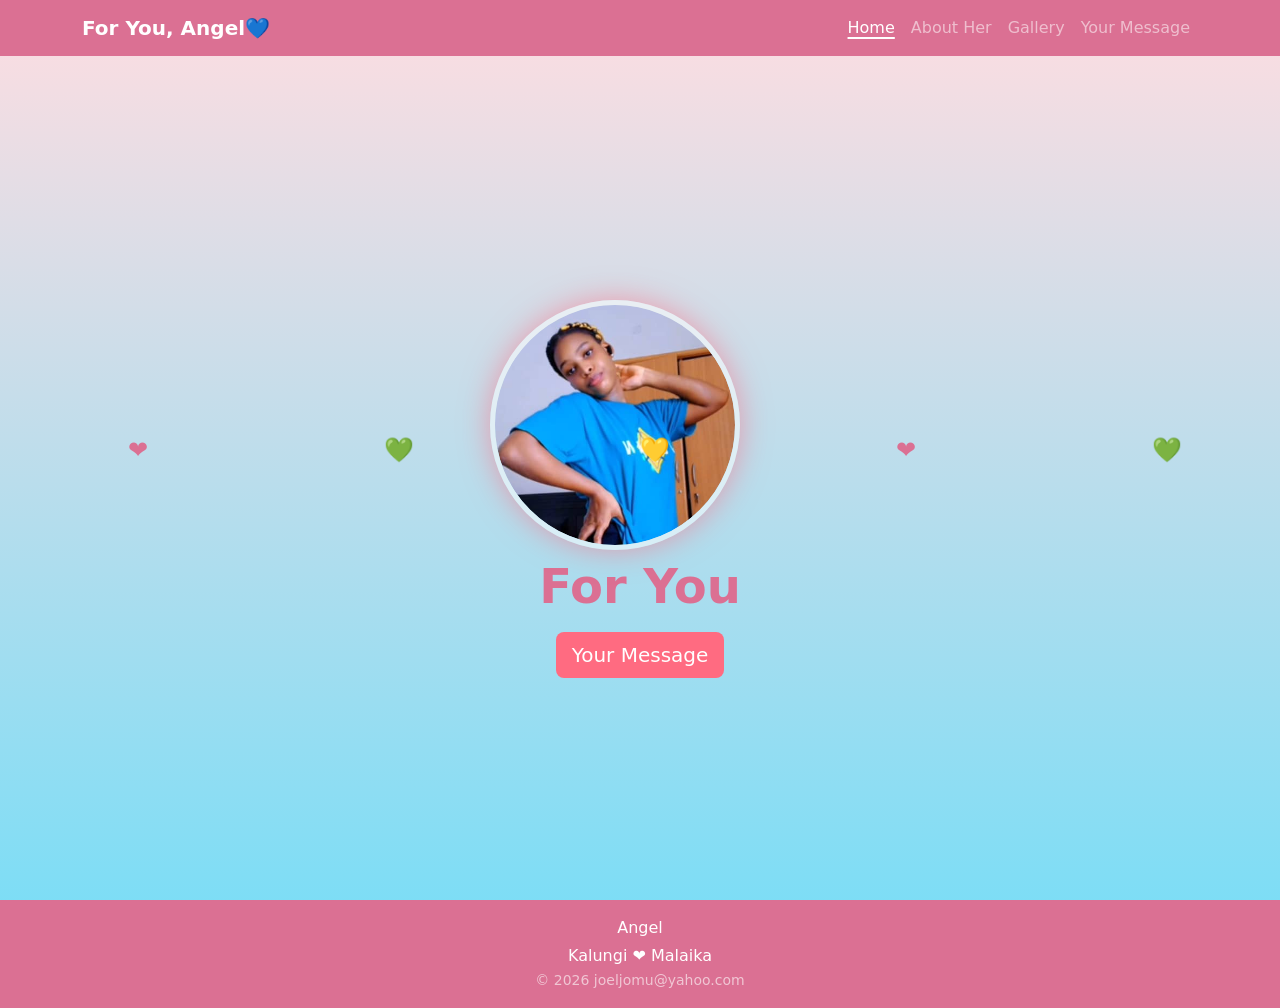
<file: index.html>
<!DOCTYPE html>
<html lang="en">

<head>
    <meta charset="UTF-8">
    <meta name="viewport" content="width=device-width, initial-scale=1.0">
    <title>Angel</title>
    <link rel="stylesheet" href="bootstrap.css">
    <link rel="stylesheet" href="style.css">
</head>

<body>
    <header>
        <nav class="navbar navbar-expand-lg navbar-dark fixed-top">
            <div class="container">
                <a class="navbar-brand fw-bold" href="#">For You, Angel<span class="heart">&#128153;</span></a>
                <!-- &#10084;&#65039; for red heart,  &#x1F49A;- for green heart-->
                <button class="navbar-toggler" type="button" data-bs-toggle="collapse" data-bs-target="#navbarContent">
                    <span class="navbar-toggler-icon"></span>
                </button>

                <div class="collapse navbar-collapse justify-content-end" id="navbarContent">
                    <ul class="navbar-nav">
                        <li class="nav-item">
                            <a class="nav-link active" href="index.html">Home</a>
                        </li>
                        <li class="nav-item">
                            <a class="nav-link" href="about_her.html">About Her</a>
                        </li>
                        <li class="nav-item">
                            <a class="nav-link" href="gallery.html">Gallery</a>
                        </li>
                        <li class="nav-item">
                            <a class="nav-link" href="message.html">Your Message</a>
                        </li>
                    </ul>
                </div>
            </div>
        </nav>
    </header>
    <main>
        <section id="home" class="hero-section d-flex align-items-center text-center">
            <div class="text-pic">
                <div class="col-md-6 mb-md-0">
                    <div class="pic-frame">
                        <img src="assets/images/angel.png" alt="angel-pic" class="img-fluid rounded-circle">
                    </div>
                </div>
                <div class="container">
                    <h1 class="hero-title mb-0 mt-2">For You</h1>
                    <a href="message.html" class="btn btn-pink btn-lg mt-3">Your Message</a>
                </div>
            </div>
            <span class="floating-heart" style="left:10%; animation-delay:0s;">❤️</span>
            <span class="floating-heart" style="left:30%; animation-delay:1s;">💚</span>
            <span class="floating-heart" style="left:50%; animation-delay:2s;">💛</span>
            <span class="floating-heart" style="left:70%; animation-delay:3s;">❤️</span>
            <span class="floating-heart" style="left:90%; animation-delay:4s;">💚</span>
        </section>

        <audio id="bg-music" loop>
            <source src="assets/music/86426_Omega---An-known.mp3" type="audio/mpeg">
        </audio>

    </main>
    <footer class="text-center py-3" style="background-color: palevioletred; color: white">
        <div class="container">
            <p class="mb-1">Angel</p>
            <p class="mb-0 heart">Kalungi &#10084;&#65039; Malaika</p>
            <P class="mb-0 mt-0" style="opacity: 0.6;"><small>&copy; 2026 joeljomu@yahoo.com</small></P>
        </div>
    </footer>
</body>
<script src=" bootstrap.js">
</script>
<script>
    document.body.addEventListener("click", function () {
        document.getElementById("bg-music").play();
    });
</script>

</html>


<!-- ❤️ -->
</file>
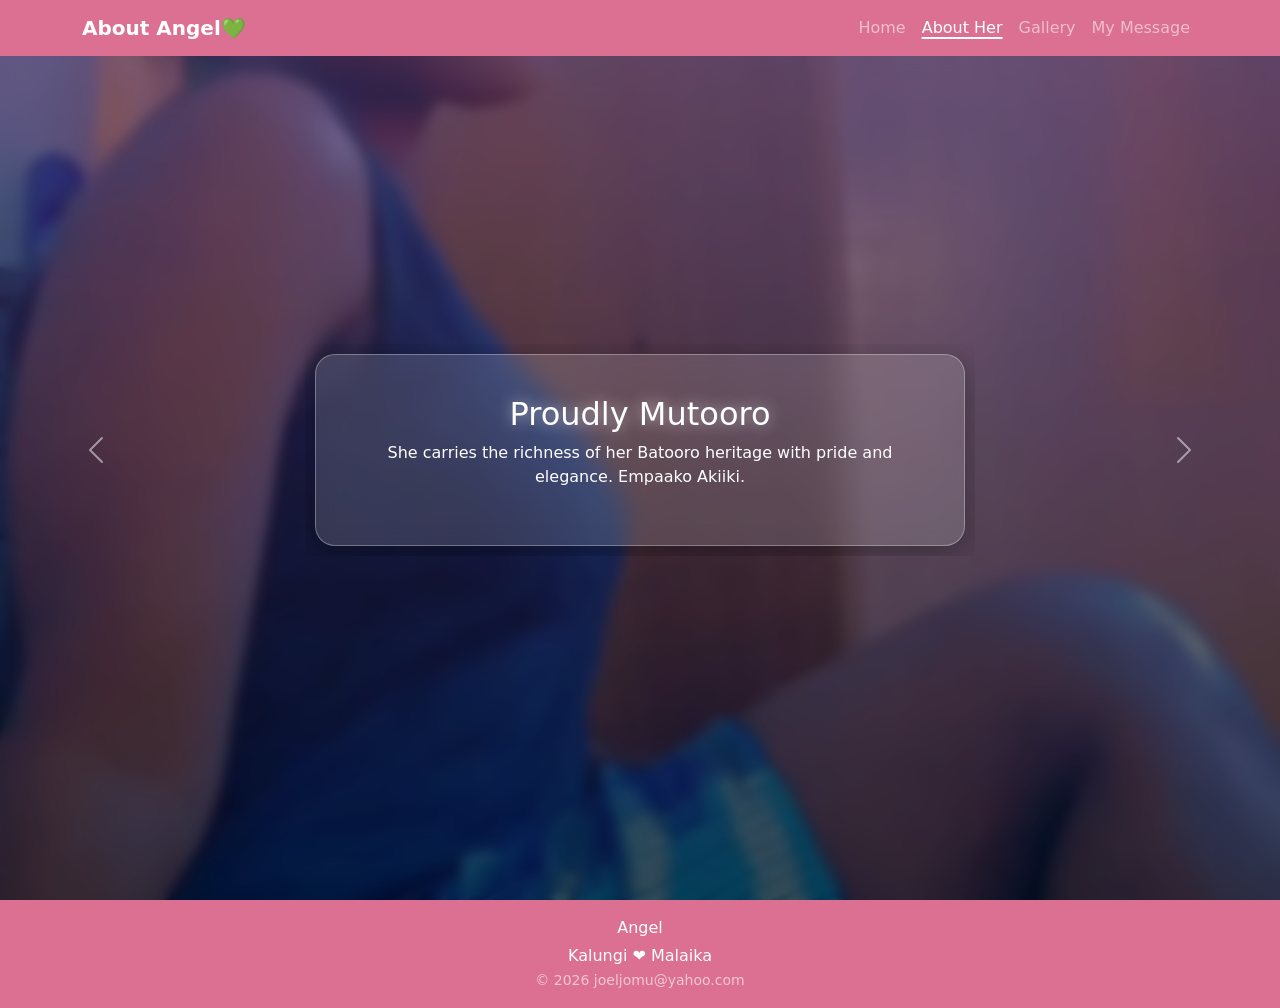
<file: about_her.html>
<!DOCTYPE html>
<html lang="en">

<head>
    <meta charset="UTF-8">
    <meta name="viewport" content="width=device-width, initial-scale=1.0">
    <title>Angel</title>
    <link rel="stylesheet" href="bootstrap.css">
    <link rel="stylesheet" href="style.css">
</head>

<body>
    <header>
        <nav class="navbar navbar-expand-lg navbar-dark fixed-top">
            <div class="container">
                <a class="navbar-brand fw-bold" href="#">About Angel<span class="heart">&#x1F49A;</span></a>
                <button class="navbar-toggler" type="button" data-bs-toggle="collapse" data-bs-target="#navbarContent">
                    <span class="navbar-toggler-icon"></span>
                </button>

                <div class="collapse navbar-collapse justify-content-end" id="navbarContent">
                    <ul class="navbar-nav">
                        <li class="nav-item">
                            <a class="nav-link" href="index.html">Home</a>
                        </li>
                        <li class="nav-item">
                            <a class="nav-link active" href="about_her.html">About Her</a>
                        </li>
                        <li class="nav-item">
                            <a class="nav-link" href="gallery.html">Gallery</a>
                        </li>
                        <li class="nav-item">
                            <a class="nav-link" href="message.html">My Message</a>
                        </li>
                    </ul>
                </div>
            </div>
        </nav>
    </header>
    <main>
        <section class="about-hero">

            <div class="overlay"></div>
            <div id="herStoryCarousel" class="carousel slide text-center" data-bs-ride="false">
                <div class="carousel-inner">

                    <div class="carousel-item active">
                        <div class="story-card about-content">
                            <h1>Proudly Mutooro</h1>
                            <p>She carries the richness of her Batooro heritage with pride and elegance. Empaako Akiiki.
                            </p>
                        </div>
                    </div>

                    <div class="carousel-item">
                        <div class="story-card about-content">
                            <h1>Her Faith</h1>
                            <p>As a born-again Christian, her faith shapes her life with grace and warmth.
                                <!-- She likes Pr. Tom Sembeera of Mutundwe Christian Fellowship the most. -->
                            </p>
                        </div>
                    </div>

                    <div class="carousel-item">
                        <div class="story-card about-content">
                            <h1>Her Smile</h1>
                            <p>Her smile has a way of making the world feel brighter</p>
                        </div>
                    </div>

                    <div class="carousel-item">
                        <div class="story-card about-content">
                            <h1>Her Beauty</h1>
                            <p>Her beauty is natural and radiant, lighting up every room she walks into.</p>
                            <!-- Though some times she uses much makeup & filters. -->
                        </div>
                    </div>

                    <!-- <div class="carousel-item">
                        <div class="story-card about-content">
                            <h1>Her Sturbbonness</h1>
                            <p>She is sometimes sturbbon.</p>
                        </div>
                    </div> -->


                    <div class="carousel-item">
                        <div class="story-card about-content">
                            <h1>Her Kindess</h1>
                            <p>She treats people with a kindness that is rare and beautiful.</p>
                        </div>
                    </div>
                </div>

            </div>

            <button class="carousel-control-prev" type="button" data-bs-target="#herStoryCarousel" data-bs-slide="prev">
                <span class="carousel-control-prev-icon"></span>
            </button>

            <button class="carousel-control-next" type="button" data-bs-target="#herStoryCarousel" data-bs-slide="next">
                <span class="carousel-control-next-icon"></span>
            </button>

            </div>
        </section>
    </main>
    <footer class="text-center py-3" style="background-color: palevioletred; color: white">
        <div class="container">
            <p class="mb-1">Angel</p>
            <p class="mb-0 heart">Kalungi &#10084;&#65039; Malaika</p>
            <P class="mb-0 mt-0" style="opacity: 0.6;"><small>&copy; 2026 joeljomu@yahoo.com</small></P>
        </div>
    </footer>
</body>
<script src="bootstrap.js"></script>

</html>
</file>
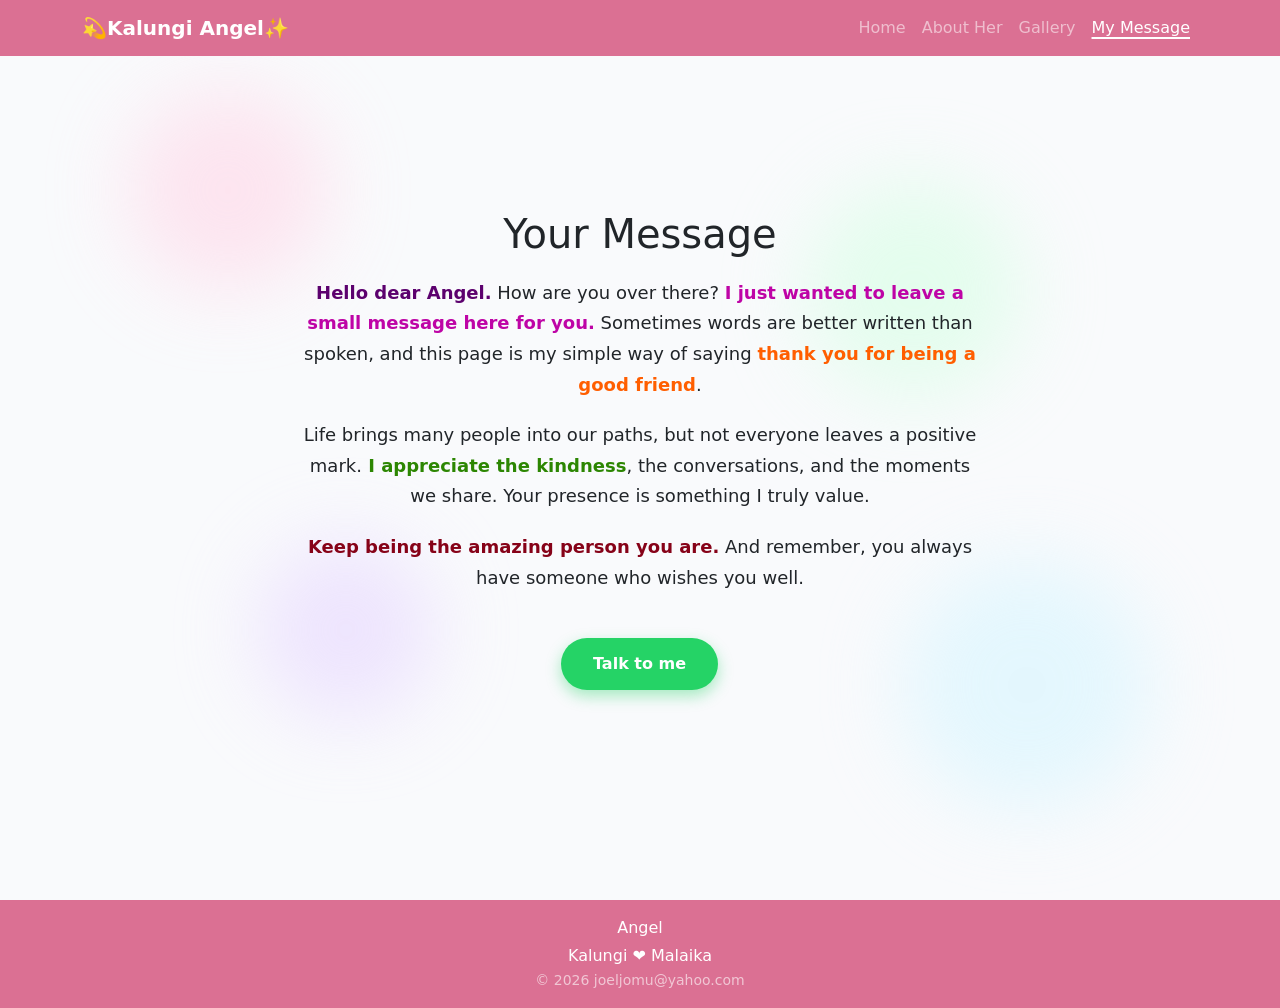
<file: message.html>
<!DOCTYPE html>
<html lang="en">

<head>
    <meta charset="UTF-8">
    <meta name="viewport" content="width=device-width, initial-scale=1.0">
    <title>Angel</title>
    <link rel="stylesheet" href="bootstrap.css">
    <link rel="stylesheet" href="style.css">
</head>

<body>
    <header>
        <nav class="navbar navbar-expand-lg navbar-dark fixed-top">
            <div class="container">
                <a class="navbar-brand fw-bold" href="#">💫Kalungi Angel✨<span class="heart"></span></a>
                <!-- &#10084;&#65039; for red heart,  &#x1F49A;- for green heart-->
                <button class="navbar-toggler" type="button" data-bs-toggle="collapse" data-bs-target="#navbarContent">
                    <span class="navbar-toggler-icon"></span>
                </button>

                <div class="collapse navbar-collapse justify-content-end" id="navbarContent">
                    <ul class="navbar-nav">
                        <li class="nav-item">
                            <a class="nav-link" href="index.html">Home</a>
                        </li>
                        <li class="nav-item">
                            <a class="nav-link" href="about_her.html">About Her</a>
                        </li>
                        <li class="nav-item">
                            <a class="nav-link" href="gallery.html">Gallery</a>
                        </li>
                        <li class="nav-item">
                            <a class="nav-link active" href="message.html">My Message</a>
                        </li>
                    </ul>
                </div>
            </div>
        </nav>
    </header>
    <main>
        <section class="message-page">

            <div class="bg-circle c1"></div>
            <div class="bg-circle c2"></div>
            <div class="bg-circle c3"></div>
            <div class="bg-circle c4"></div>
            <div class="container">

                <h1>Your Message</h1>

                <p>
                    <span style="color: rgb(92, 1, 110); font-weight: bold;">Hello dear Angel.</span> How are you over
                    there? <span style="color: rgb(190, 4, 166); font-weight: bold;">I
                        just wanted to leave a small
                        message here for you.</span>
                    Sometimes words are better written than spoken, and this page
                    is my simple way of saying <span style="color: rgb(255, 94, 0); font-weight: bold;">thank you for
                        being a good
                        friend</span>.
                </p>

                <p>
                    Life brings many people into our paths, but not everyone leaves
                    a positive mark.<span style="color: rgb(44, 134, 2); font-weight: bold;"> I appreciate the
                        kindness</span>, the conversations,
                    and the moments we share. Your presence is something I truly value.
                </p>

                <p>
                    <span style="color: rgb(134, 2, 24); font-weight: bold;">Keep being the amazing person you
                        are.</span> And remember,
                    you always have someone who wishes you well.
                </p>

                <a href="https://wa.me/256708973632?text=Hello%20Joel%2C%20I%20just%20visited%20the%20website%20you%20made%20for%20me."
                    class="whatsapp-btn">
                    Talk to me
                </a>

            </div>
        </section>
    </main>
    <footer class="text-center py-3" style="background-color: palevioletred; color: white">
        <div class="container">
            <p class="mb-1">Angel</p>
            <p class="mb-0 heart">Kalungi &#10084;&#65039; Malaika</p>
            <P class="mb-0 mt-0" style="opacity: 0.6;"><small>&copy; 2026 joeljomu@yahoo.com</small></P>
        </div>
    </footer>
</body>
<script src=" bootstrap.js"></script>

</html>
</file>
<file: style.css>
body {
    min-height: 100vh;
    display: flex;
    flex-direction: column;
    background: linear-gradient(to bottom, #ffdde1, #6eddf8);
}

.text-pic {
    width: 300px;
    height: 300px;
    flex-direction: column;
}

.pic-frame {
    position: relative;
    width: 250px;
    height: 250px;
    margin: 0 auto;
    border-radius: 50%;
    overflow: hidden;
    box-shadow: 0 0 30px rgba(255, 107, 129, 0.6);
    border: 5px solid rgba(255, 255, 255, 0.5);
    transition: transform 0.5s;
}

.pic-frame img {
    width: 100%;
    height: 100%;
    object-fit: cover;
}

.pic-frame:hover {
    transform: scale(1.1) rotate(-4deg);
    cursor: pointer;
    box-shadow: 0 0 30px rgba(166, 248, 34, 0.986);
    border: 5px solid rgba(255, 255, 255, 0.5);
    /* background-image: url(assets/images/angel\ 4.jpg); */
}


main {
    flex: 1;
}

.navbar {
    background-color: palevioletred;
}

.heart {
    display: inline-block;
    animation: heartbeat 2s infinite;
}

@keyframes heartbeat {
    0% {
        transform: scale(1);
    }

    25% {
        transform: scale(1.3);
    }

    50% {
        transform: scale(1);
    }

    75% {
        transform: scale(1.3);
    }

    100% {
        transform: scale(1);
    }
}

.heart-footer {
    display: inline-block;
    animation: heartbeat 2s infinite;
}

@keyframes heartbeat {
    0% {
        transform: scale(1);
    }

    25% {
        transform: scale(1.3);
    }

    50% {
        transform: scale(1);
    }

    75% {
        transform: scale(1.3);
    }

    100% {
        transform: scale(1);
    }
}

.nav-link {
    transition: 0.3s;
}

.nav-link:hover {
    color: #fff;
    transform: translateY(-2px);
}

.navbar-toggler {
    border-color: #6eddf8;
    color: #6eddf8;
}

.navbar-nav .nav-link.active {
    text-decoration: underline;
    text-decoration-thickness: 2px;
    text-underline-offset: 4px;
    opacity: 1;
}

.hero-section {
    height: 100vh;
    display: flex;
    justify-content: center;
    align-items: center;
    color: palevioletred;
    position: relative;
    overflow: hidden;
}

.hero-title {
    font-size: 3rem;
    font-weight: bold;
    margin-bottom: 1rem;
}

.hero-subtitle {
    font-size: 1.5rem;
    margin-bottom: 2rem;
    font-style: italic;
}

.btn-pink {
    background-color: #ff6b81;
    border: none;
    color: white;
    transition: 0.3s;
}

.btn-pink:hover {
    background-color: #ff4b6e;
    transform: scale(1.05);
}

.floating-heart {
    position: absolute;
    font-size: 1.5rem;
    animation: floatUp 5s linear infinite;
}

@keyframes floatUp {
    0% {
        transform: translateY(100vh) rotate(0deg);
        opacity: 0;
    }

    50% {
        opacity: 1;
    }

    100% {
        transform: translateY(-10vh) rotate(360deg);
        opacity: 0;
    }
}

/* About Her Page  */
.story-card {
    max-width: 600px;
    margin: auto;
    padding: 40px;
    background: rgba(255, 255, 255, 0.15);
    backdrop-filter: blur(10px);

    border-radius: 20px;
    color: white;

    box-shadow: 0 8px 30px rgba(0, 0, 0, 0.3);
}

.story-card h3 {
    margin-bottom: 15px;
}

.about-hero {
    position: relative;
    height: 100vh;
    background-image: linear-gradient(rgba(255, 105, 180, 0.3), rgba(0, 0, 0, 0.4)), url("assets/images/angel\ 2.jpg");
    background-size: cover;
    background-position: center;
    display: flex;
    justify-content: center;
    align-items: center;
    color: white;
}

.overlay {
    position: absolute;
    top: 0;
    left: 0;
    width: 100%;
    height: 100%;
    background: rgba(0, 0, 0, 0.4);
    backdrop-filter: blur(6px);
}

.about-content {
    max-width: 650px;
    padding: 40px;
    background: rgba(255, 255, 255, 0.15);
    backdrop-filter: blur(10px);
    -webkit-backdrop-filter: blur(10px);
    border-radius: 20px;
    border: 1px solid rgba(255, 255, 255, 0.3);
    text-align: center;
    color: white;
    box-shadow: 0 8px 32px rgba(0, 0, 0, 0.3);
    margin: 10px;
}

.about-content h1 {
    font-size: 2rem;
    text-shadow: 0 0 15px rgba(255, 255, 255, 0.6);
}

/* Gallery Page  */
.gallery-grid {
    display: grid;
    grid-template-columns: repeat(auto-fit, minmax(250px, 1fr));
    gap: 20px;
    padding: 20px;
    justify-items: center;
    align-items: center;
    width: 100%;
    box-sizing: border-box;
}

.gallery-grid img,
.gallery-grid video {
    width: 100%;
    height: auto;
    max-height: 300px;
    object-fit: cover;
    border-radius: 15px;
    cursor: pointer;
    box-shadow: 0 6px 20px rgba(0, 0, 0, 0.25);
    transition: transform 0.3s, box-shadow 0.3s;
}

.gallery-grid img:hover,
.gallery-grid video:hover {
    transform: scale(1.05);
    box-shadow: 0 10px 25px rgba(0, 0, 0, 0.35);
}

#lightbox {
    position: fixed;
    top: 0;
    left: 0;
    width: 100%;
    height: 100%;
    background: rgba(0, 0, 0, 0.85);
    display: none;
    justify-content: center;
    align-items: center;
    z-index: 9999;
}

#lightbox img,
#lightbox video {
    max-width: 90%;
    max-height: 90%;
    border-radius: 15px;
}

#lightbox video {
    display: block;
}

#lightbox-close {
    position: absolute;
    top: 20px;
    right: 30px;
    color: #fff;
    font-size: 2rem;
    font-weight: bold;
    cursor: pointer;
    transition: color 0.3s;
}

#lightbox-close:hover {
    color: #ff6b81;
}

@media screen and (max-width: 900px) {
    .gallery-grid {
        grid-template-columns: repeat(auto-fit, minmax(200px, 1fr));
    }
}

@media screen and (max-width: 600px) {
    .gallery-grid {
        grid-template-columns: repeat(auto-fit, minmax(150px, 1fr));
        gap: 15px;
    }

    .gallery-grid img,
    .gallery-grid video {
        max-height: 200px;
    }
}

/* My Message Page  */
.message-page {
    min-height: 100vh;
    display: flex;
    justify-content: center;
    align-items: center;
    position: relative;
    overflow: hidden;
    background: #f9fafc;
    padding: 40px;
    text-align: center;
}

.message-page .container {
    max-width: 700px;
}

.message-page h1 {
    font-size: 40px;
    margin-bottom: 20px;
}

.message-page p {
    font-size: 18px;
    line-height: 1.7;
    margin-bottom: 20px;
}

.signature {
    font-weight: bold;
}

.whatsapp-btn {
    display: inline-block;
    margin-top: 25px;
    padding: 14px 32px;
    background: #25D366;
    color: white;
    text-decoration: none;
    border-radius: 40px;
    font-weight: bold;
    box-shadow: 0 6px 15px rgba(37, 211, 102, 0.4);
    transition: 0.3s;
}

.whatsapp-btn:hover {
    transform: translateY(-3px);
}

.message-page p {
    opacity: 0;
    transform: translateY(20px);
    animation: fadeUp 1s ease forwards;
}

.message-page p:nth-child(2) {
    animation-delay: 0.3s;
}

.message-page p:nth-child(3) {
    animation-delay: 0.6s;
}

.message-page p:nth-child(4) {
    animation-delay: 0.9s;
}

.message-page p:nth-child(5) {
    animation-delay: 1.2s;
}

.message-page .container {
    max-width: 700px;
    opacity: 0;
    transform: translateY(40px);
    animation: fadeUp 1.2s ease forwards;
}

@keyframes fadeUp {
    to {
        opacity: 1;
        transform: translateY(0);
    }
}

.whatsapp-btn {
    opacity: 0;
    transform: scale(0.8);
    animation: buttonPop 0.8s ease forwards;
    animation-delay: 1.5s;
}

@keyframes buttonPop {
    to {
        opacity: 1;
        transform: scale(1);
    }
}

.bg-circle {
    position: absolute;
    border-radius: 50%;
    filter: blur(40px);
    opacity: 0.6;
    animation: float 10s infinite ease-in-out;
}

.c1 {
    width: 200px;
    height: 200px;
    background: #ffd6e7;
    top: 10%;
    left: 10%;
}

.c2 {
    width: 250px;
    height: 250px;
    background: #d6f5ff;
    bottom: 10%;
    right: 10%;
}

.c3 {
    width: 180px;
    height: 180px;
    background: #e6d6ff;
    top: 60%;
    left: 20%;
}

.c4 {
    width: 220px;
    height: 220px;
    background: #d6ffe4;
    top: 20%;
    right: 20%;
}

@keyframes float {
    0% {
        transform: translateY(0);
    }

    50% {
        transform: translateY(-30px);
    }

    100% {
        transform: translateY(0);
    }
}
</file>
